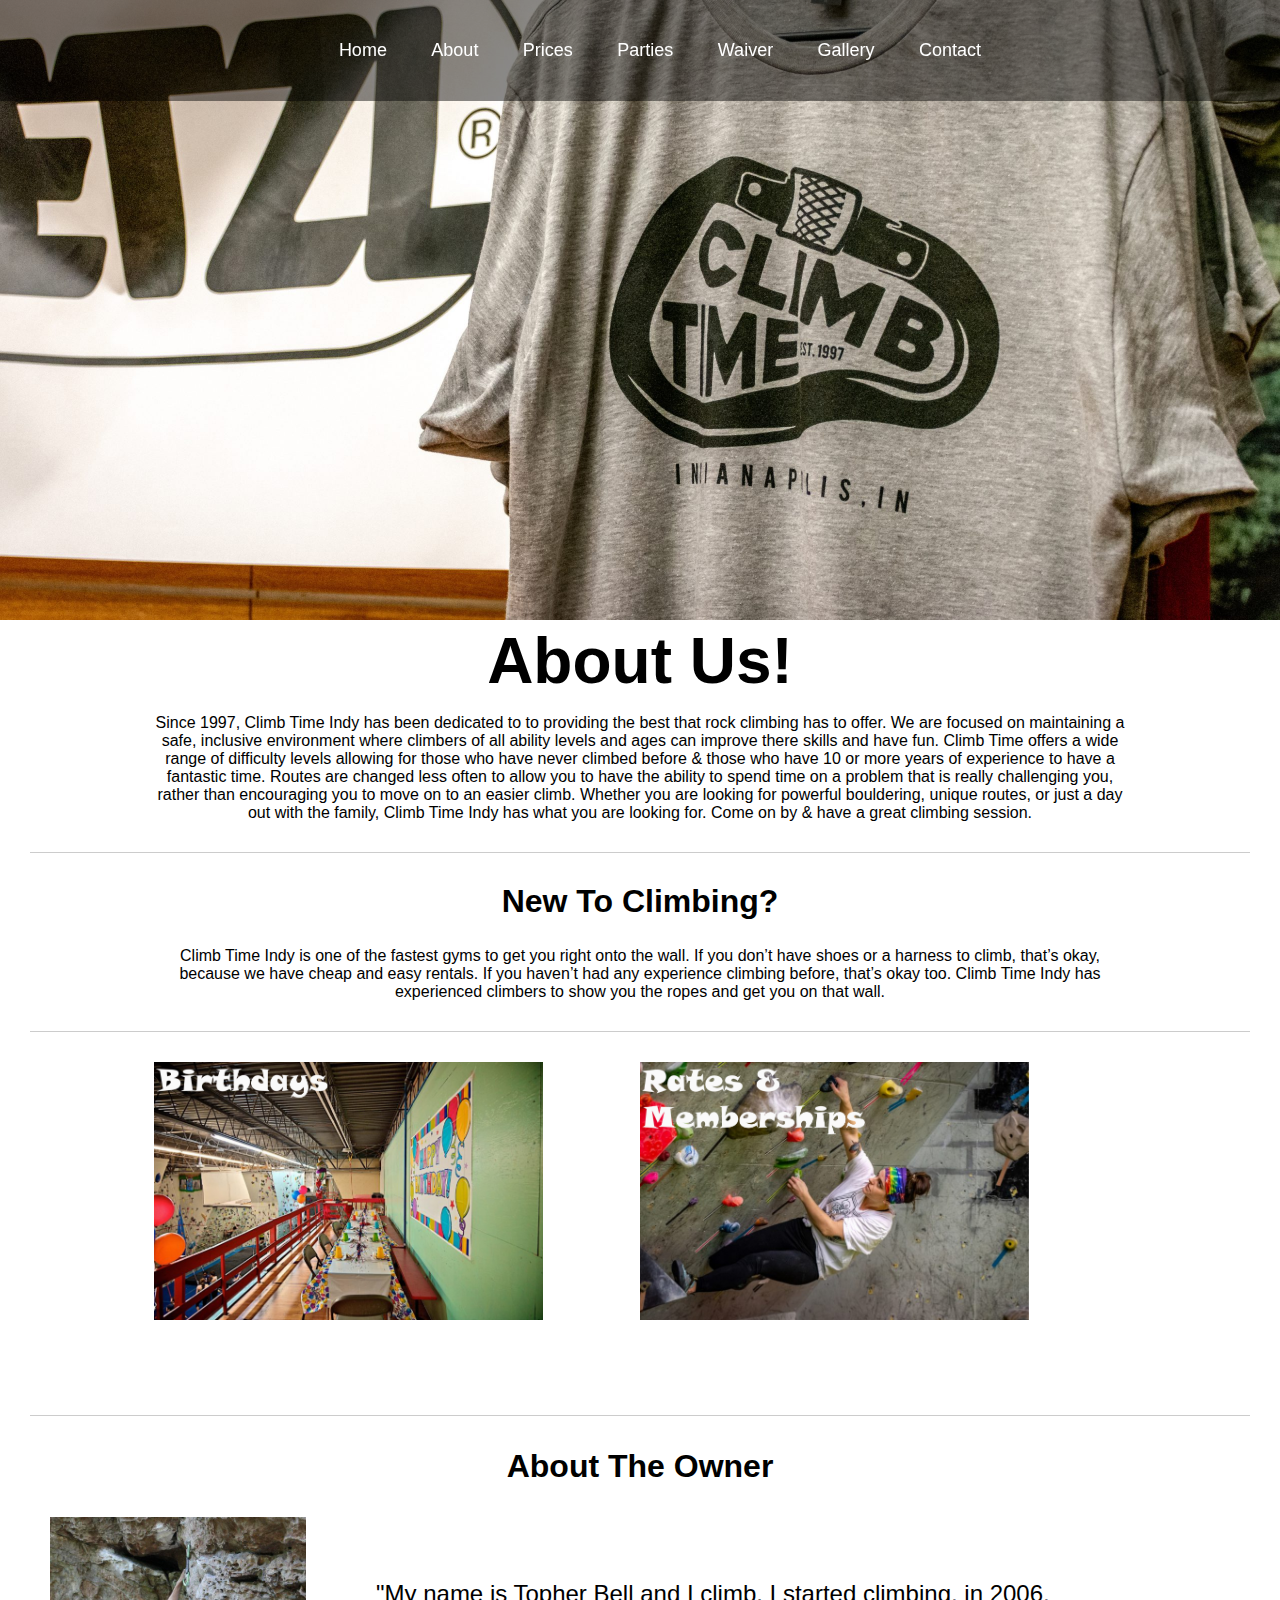
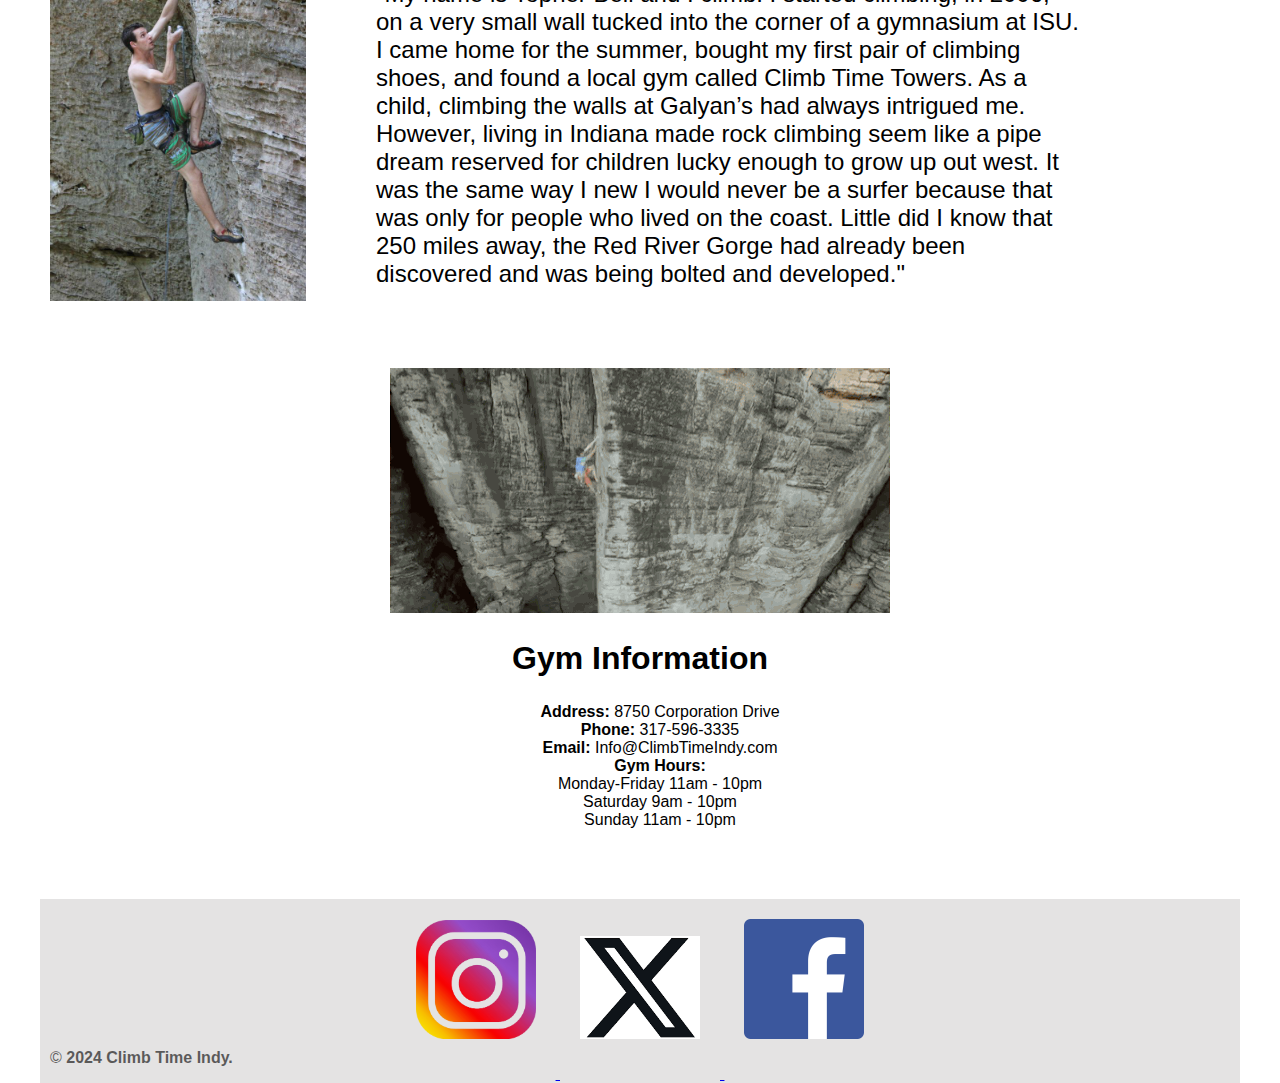
<file: About.html>
<!DOCTYPE html>
<html lang="en">
<head>
    <meta charset="UTF-8">
    <meta name="viewport" content="width=device-width, initial-scale=1.0">
    <title>About | My Website</title>
    <link rel="stylesheet" href="CSS/stylesabout.css">
</head>
<body>
    <div class="content">
    <header>
        <img src="Images/tshirt.jpg" alt="Climb_Time_Shirt" class="image-head">
        <nav>
            <div class="navbar">
            <ul>
                <a href="index.html" class="dim-on-hover">Home</a>
                <a href="About.html" class="dim-on-hover">About</a>
                <a href="prices.html" class="dim-on-hover">Prices</a>
                <a href="Parties.html" class="dim-on-hover">Parties</a>
                <a href="waiver.html" class="dim-on-hover">Waiver</a>
                <a href="gallery.html" class="dim-on-hover">Gallery</a>
                <a href="contact.html" class="dim-on-hover">Contact</a>
            </ul>
            </div>
        </nav>
    </header>
    <main>
        <section>
            <h1>About Us!</h1>
            <p>Since 1997, Climb Time Indy has been dedicated to to providing the best that rock climbing has to offer. We are focused on maintaining a safe, inclusive environment where climbers of 
                all ability levels 
                and ages can improve there skills and have fun. Climb Time offers a wide range of difficulty levels allowing for those who have never climbed before & those who have 10 or more years of
                experience to have a fantastic time. Routes are changed less often to allow you to have the ability to spend time on a problem that is really challenging you, rather than encouraging 
                you to move on to an easier climb. Whether 
                you are looking for powerful bouldering, unique routes, or just a day out with the family, Climb Time Indy has what you are looking for. Come on by & have a great climbing session.</p>
        </section>
        <hr class="faint-line">
        <section>
            <h2>New To Climbing?</h2>
            <p> Climb Time Indy is one of the fastest gyms to get you right onto the wall.  If you don’t have shoes or a harness to climb, that’s okay, because we have cheap and easy rentals. 
                If you haven’t had any experience climbing before, that’s okay too. Climb Time Indy has experienced climbers to show you the ropes and get you on that wall.</p>
        </section>
        <hr class="faint-line">
       <figure>
        <div class="TwoImages">
            <a href="Parties.html"> <img src="Images/balc12.jpg" alt="balcony" class="balcony"></a>
            <a href="prices.html"> <img src="Images/bould12.jpg" alt="boulder" class="Rates"></a>
       </div>
       </figure>
       <hr class="faint-line">
       <section>
            <h3>About The Owner</h3>
       </section>
       <div id="Topher">
        <img src="Images/Topher.jpg" alt="Owner" class="Topher">
        <span>"My name is Topher Bell and I climb. I started climbing, in 2006, on a very small wall tucked into the corner of a gymnasium at ISU. I came home for the summer, bought my first pair of 
            climbing shoes, and found a local gym called Climb Time Towers. As a child, climbing the walls at Galyan’s had always intrigued me. However, living in Indiana made rock climbing seem 
            like a pipe dream reserved for children lucky enough to grow up out west. It was the same way I new I would never be a surfer because that was only for people who lived on the coast. 
            Little did I know that 250 miles away, the Red River Gorge had already been discovered and was being bolted and developed."</span>
        </div>
        <figure>
            <img src="Images/adamondra.gif" alt="animated gif" class="adamondra">
        </figure>
        <section id="about">
            <h2>Gym Information</h2>
            <ul class="no-bullets">
                <li><b>Address:</b> 8750 Corporation Drive</li>
                <li><b>Phone:</b> 317-596-3335</li>
                <li><b>Email:</b> Info@ClimbTimeIndy.com</li>
                <li><b>Gym Hours:</b></li>
                    <li>Monday-Friday 11am - 10pm</li>
                   <li>Saturday 9am - 10pm</li>
                    <li>Sunday 11am - 10pm</li>
            </ul>
        </section>
        <figure>
            <div class="bottom-bar">
            <a href="https://www.instagram.com/climbtimeindy/"> <img src="Images/instagramlogo.png" alt="instagram" class="logo"> </a>
            <a href="https://twitter.com/climbindy"> <img src="Images/twitterlogo.png" alt="Twitter" class="logo"> </a>
            <a href="https://www.facebook.com/climbtimeindy/"> <img src="Images/facebooklogo.png" alt="facebook" class="logo"> </a>
            </div>
        </figure>
    </main>
    <footer>
        <p2>&copy; <b>2024 Climb Time Indy.</b></p2>
    </footer>
    </div>
</body>
</html>
</file>
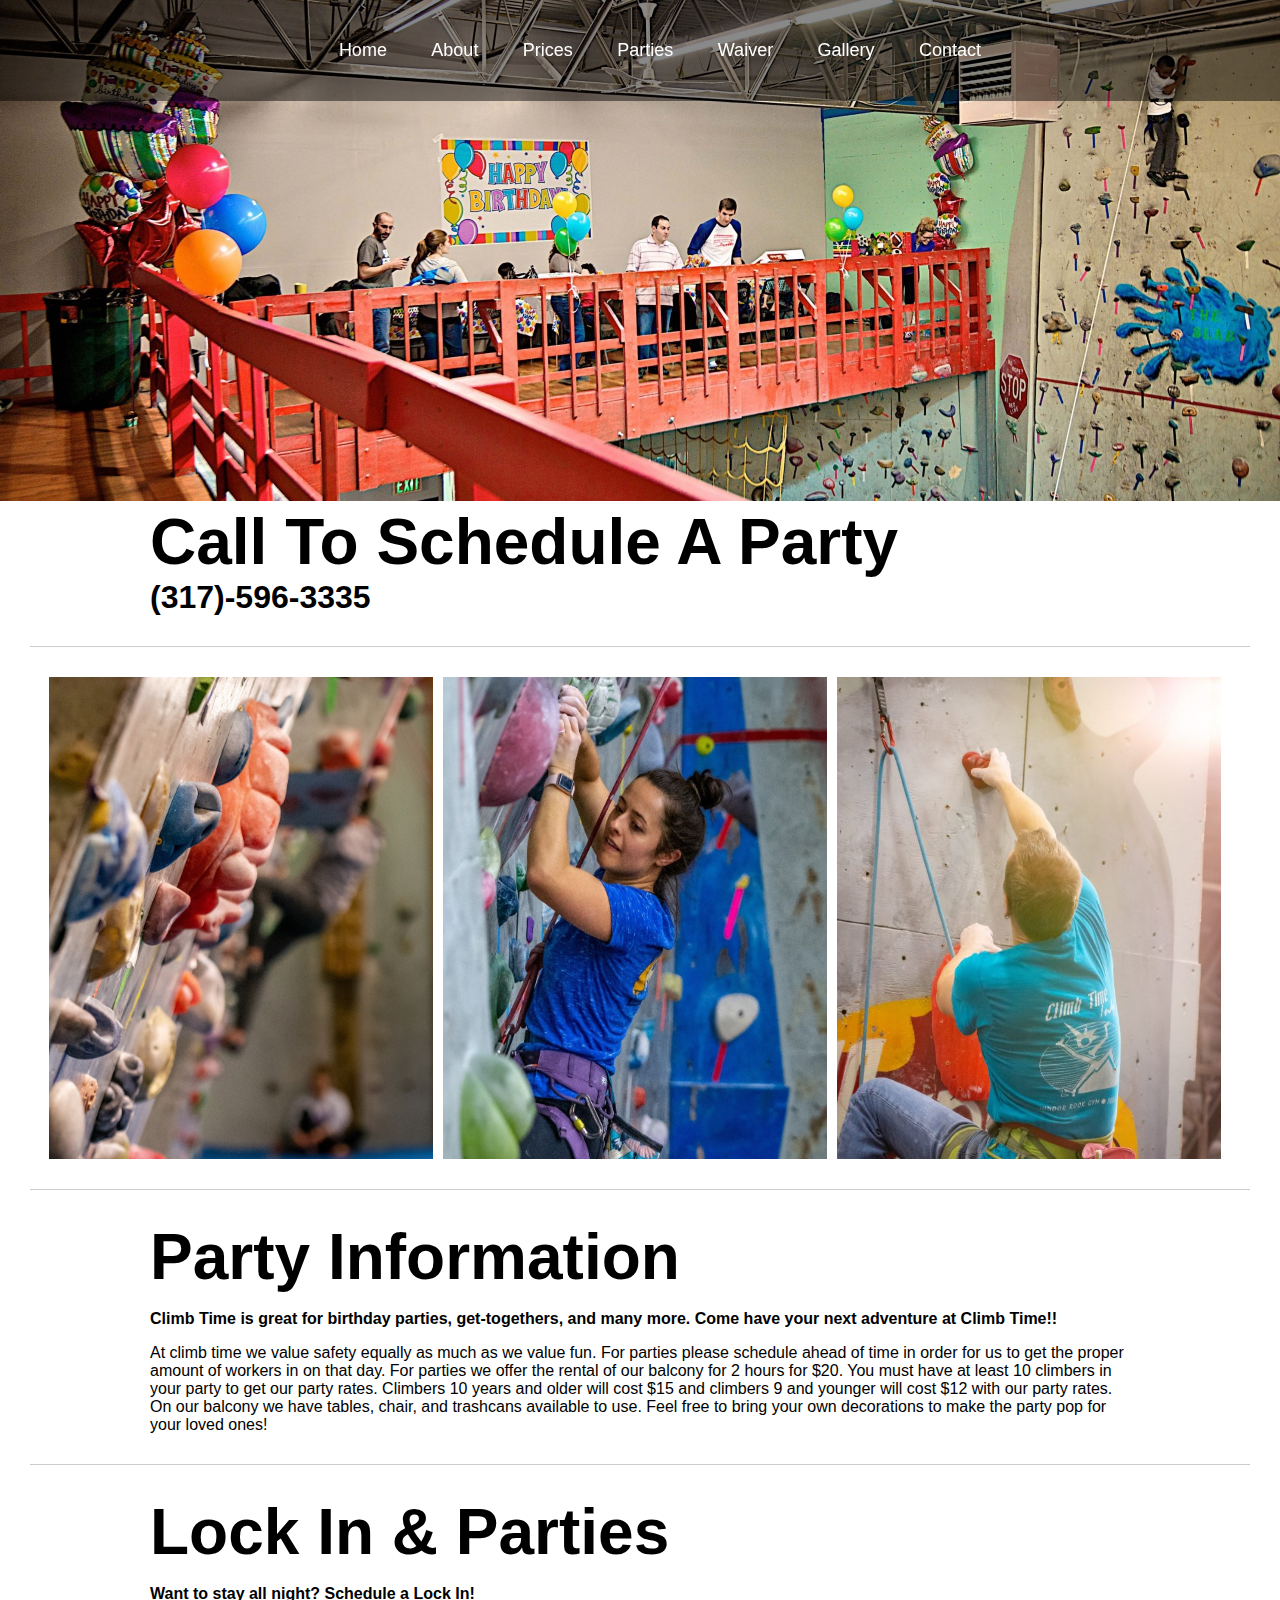
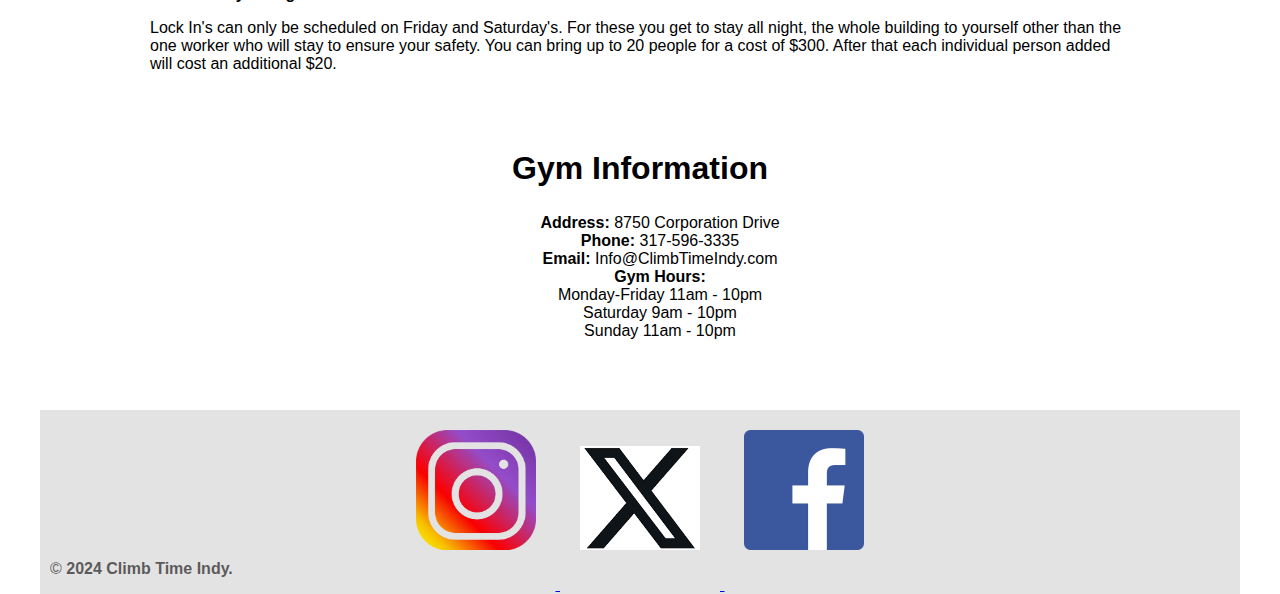
<file: Parties.html>
<!-- index.html -->

<!DOCTYPE html>
<html lang="en">
<head>
    <meta charset="UTF-8">
    <meta name="viewport" content="width=device-width, initial-scale=1.0">
    <title>Climb Time Indy Unofficial</title>
    <link rel="stylesheet" href="CSS/stylesparties.css">
</head>
<body>
    <div class="content">
    <header>
        <img src="Images/balc33.jpg" alt="Balcony" class="image-head">
        <nav>
            <div class="navbar">
            <ul>
                <a href="index.html" class="dim-on-hover">Home</a>
                <a href="About.html" class="dim-on-hover">About</a>
                <a href="prices.html" class="dim-on-hover">Prices</a>
                <a href="Parties.html" class="dim-on-hover">Parties</a>
                <a href="waiver.html" class="dim-on-hover">Waiver</a>
                <a href="gallery.html" class="dim-on-hover">Gallery</a>
                <a href="contact.html" class="dim-on-hover">Contact</a>
            </ul>
            </div>
        </nav>
    </header>
    <main>
        <section id="party">
            <h1>Call To Schedule A Party</h1>
                <span><strong>(317)-596-3335</strong></span>
        </section>
        <hr class="faint-line">
        <div class="image-container">
            <img src="Images/animage.jpg" alt="Image 1">
            <img src="Images/climbing.jpg" alt="Image 2">
            <img src="Images/image44.jpg" alt="Image 3">
        </div>
        <hr class="faint-line">
        <section id="information">
            <h1>Party Information</h1>
                <p><strong>Climb Time is great for birthday parties, get-togethers, and many more. Come have your next adventure at Climb Time!!</strong></p>
              <p>At climb time we value safety equally as much as we value fun. For parties please schedule ahead of time in order for us to get the proper amount of workers in on that day. 
                For parties we offer the rental of our balcony for 2 hours for $20. You must have at least 10 climbers in your party to get our party rates. Climbers 10 years and older will cost $15 
                and climbers 9 and younger will cost $12 with our party rates. On our balcony we have tables, chair, and trashcans available to use. Feel free to bring your own decorations to make the 
                party pop for your loved ones!</p>
        </section>
        <hr class="faint-line">
        <section id="parties">
            <h1>Lock In & Parties</h1>
                <p><strong>Want to stay all night? Schedule a Lock In!</strong></p>
               <p>Lock In's can only be scheduled on Friday and Saturday's. For these you get to stay all night, the whole building to yourself other than the one worker who will stay to ensure your safety. You can bring up to 20 people for a cost of $300. After that each individual person added will cost an additional $20. </p>
        </section>
        <section id="about">
            <h2>Gym Information</h2>
            <ul class="no-bullets">
                <li><b>Address:</b> 8750 Corporation Drive</li>
                <li><b>Phone:</b> 317-596-3335</li>
                <li><b>Email:</b> Info@ClimbTimeIndy.com</li>
                <li><b>Gym Hours:</b></li>
                    <li>Monday-Friday 11am - 10pm</li>
                   <li>Saturday 9am - 10pm</li>
                    <li>Sunday 11am - 10pm</li>
            </ul>
        </section>
        <figure>
            <div class="bottom-bar">
            <a href="https://www.instagram.com/climbtimeindy/"> <img src="Images/instagramlogo.png" alt="instagram" class="logo"> </a>
            <a href="https://twitter.com/climbindy"> <img src="Images/twitterlogo.png" alt="Twitter" class="logo"> </a>
            <a href="https://www.facebook.com/climbtimeindy/"> <img src="Images/facebooklogo.png" alt="facebook" class="logo"> </a>
        </div>
        </figure>
    </main>
    <footer>
        <p2>&copy; <b>2024 Climb Time Indy.</b></p2>
    </footer>
    </div>
</body>
</html>
</file>
<file: CSS/stylesabout.css>
body {
    margin: 0;
    font-family: 'Segoe UI', Tahoma, Geneva, Verdana, sans-serif;
}

.navbar {
    position: fixed;
    top: 0;
    width: 100%;
    background-color: #00000075;
    padding: 10px 0;
    text-align: center;
}

.navbar a {
    color: white;
    text-decoration: none;
    padding: 14px 20px;
    display: inline-block;
    font-size: large;
    font-family: 'Segoe UI', Tahoma, Geneva, Verdana, sans-serif;
}

.dim-on-hover:hover {
    color: #3a3a3a;
}

.image-head {
    height: 100%;
    width: 100%;
}

h1 {
    font-size: 64px;
    font-family: 'Segoe UI', Tahoma, Geneva, Verdana, sans-serif;
    text-align: center;
    margin-bottom: 0;
    margin-top: 0px;
}

h2 {
    font-size: 32px;
    text-align: center;
    padding-top: 0px;
}

h3 {
    font-size: 32px;
    text-align: center;
    padding: 0px;
}

p{
    font-size: 16px;
    text-align: center;
    padding-left: 150px;
    padding-right: 150px;
}

p2{
    padding-left: 50px;
}

p3 {
    font-size: 16px;
    padding-left: 50px;
}

 .no-bullets {
    list-style-type: none;
    text-align: center;
    margin:auto;
    } 


#about {
    margin-bottom: 20px;
}

figure {
    display: flex;
    justify-content: center;
}

.logo {
    width: 10%;
    height: auto;
    margin: 20px;
    padding-bottom: 20px;
}

.bottom-bar {
    position: relative;
    top: 50px;
    width: 130%;
    background-color: #c4c3c375;
    text-align: center;
}

.faint-line {
    border: none;
    border-top: 1px solid #ccc; 
    margin: 30px 30px; }

.balcony {
    width: 80%;
}

.Rates {
    width: 80%;
}

.TwoImages:hover img {
    transform: scale(1.1); /* Scale the image up on hover */
}

.TwoImages img {
    max-width: 100%; /* Ensure image does not exceed container width */
    max-height: 100%; /* Ensure image does not exceed container height */
    transition: transform 0.3s ease; /* Add transition effect */
}

.TwoImages {
    display: flex; 
    justify-content: center;
}

#Topher {
    text-align: right; 
}

.Topher {
    width: 100%; 
    height: auto;
    max-width: 20%; 
    max-height: 100%;
    padding-right: 50px; 
}

span {
    display: inline-block;
    text-align: left;
    padding-right: 200px;
    font-size: 24px;
}

#Topher {
    display: flex; 
    align-items: center; 
}

#Topher img {
    flex-shrink: 0;
    width: 400px; 
    height: auto;
    margin-right: 20px; 
    padding-left: 50px;
    padding-bottom: 50px;
}

#Topher span {
    flex-grow: 1;
}


body {
    font-size: 16px; 
}

h1 {
    font-size: 64px;
}

h2 {
    font-size: 32px; 
}

p {
    font-size: 16px; 
}

span {
    font-size: 24px;
}


@media screen and (max-width: 768px) {
    body {
        font-size: 14px; 
    }
    h1 {
        font-size: 28px;
    }
    h2 {
        font-size: 20px;
    }
    p {
        font-size: 12px; 
        padding-left: 20px;
        padding-right: 20px;
    }
    span {
        font-size: 12px;
        padding-left: 20px;
        padding-right: 20px;
    }
    .navbar {
        width: 100%;
    }

    .navbar a {
        padding: 8px;
        font-size: small;
    }
}

@media screen and (max-width: 480px) {
    body {
        font-size: 12px; 
    }
    h1 {
        font-size: 24px; 
    }
    h2 {
        font-size: 18px; 
    }
    p {
        font-size: 10px; 
    }
    span {
        font-size: 10px;
    }
    .navbar {
        width: 100%;
    }

    .navbar a {
        padding: 8px;
        font-size: small;
    }
}
</file>
<file: CSS/stylesparties.css>
body {
    margin: 0;
    font-family: 'Segoe UI', Tahoma, Geneva, Verdana, sans-serif
}

.navbar {
    position: fixed;
    top: 0;
    width: 100%;
    background-color: #00000075;
    padding: 10px 0;
    text-align: center;
}

.navbar a {
    color: white;
    text-decoration: none;
    padding: 14px 20px;
    display: inline-block;
    font-size: large;
    font-family: 'Segoe UI', Tahoma, Geneva, Verdana, sans-serif;
}

.dim-on-hover:hover {
    color: #3a3a3a;
}

.image-head {
    width: 100%;
    height: 100%;
}

h1 {
    font-size: 64px;
    font-family: 'Segoe UI', Tahoma, Geneva, Verdana, sans-serif;
    text-align: left;
    margin-bottom: 0;
    margin-top: 0;
}

p{
    font-size: 16px;
    text-align: left;
    padding-left: 0px;
    padding-right: 150px;
}

p2{
    padding-left: 50px;
}

.faint-line {
    border: none;
    border-top: 1px solid #ccc; 
    margin: 30px 30px; }


h2 {
    font-size: 32px;
    text-align: center;
    padding-top: 50px;
}

 .no-bullets {
    list-style-type: none;
    text-align: center;
    margin:auto;
    } 


#about {
    margin-bottom: 20px;
}

figure {
    display: flex;
    justify-content: center;
}

.logo {
    width: 10%;
    height: auto;
    margin: 20px;
    padding-bottom: 20px;
}

.bottom-bar {
    position: relative;
    top: 50px;
    width: 130%;
    background-color: #c4c3c375;
    text-align: center;
}

#party {
    padding-left: 150px;
}

#information {
    padding-left: 150px;
}

#parties {
    padding-left: 150px;
}

span {
    font-size: 32px;
    text-align: left;
    padding-left: 0px;
    padding-right: 150px;
}

.image-container img {
    display: inline-block;
    margin-right: 10px;
    width: 30%;
}

.image-container {
    display: flex; 
    justify-content: center;
}


body {
    font-size: 16px; 
}

h1 {
    font-size: 64px;
}

h2 {
    font-size: 32px; 
}

p {
    font-size: 16px; 
}


@media screen and (max-width: 768px) {
    body {
        font-size: 14px; 
    }
    h1 {
        font-size: 28px;
    }
    h2 {
        font-size: 20px;
    }
    p {
        font-size: 12px; 
        padding-right: 50px;
    }
    .navbar {
        width: 100%;
    }

    .navbar a {
        padding: 8px;
        font-size: small;
    }
    span {
        font-size: 20px;
    }
}

@media screen and (max-width: 480px) {
    body {
        font-size: 12px; 
    }
    h1 {
        font-size: 24px; 
    }
    h2 {
        font-size: 18px; 
    }
    p {
        font-size: 10px; 
    }
    .navbar {
        width: 100%;
    }

    .navbar a {
        padding: 8px;
        font-size: small;
    }
    span {
        font-size: 20px;
    }
}
</file>
